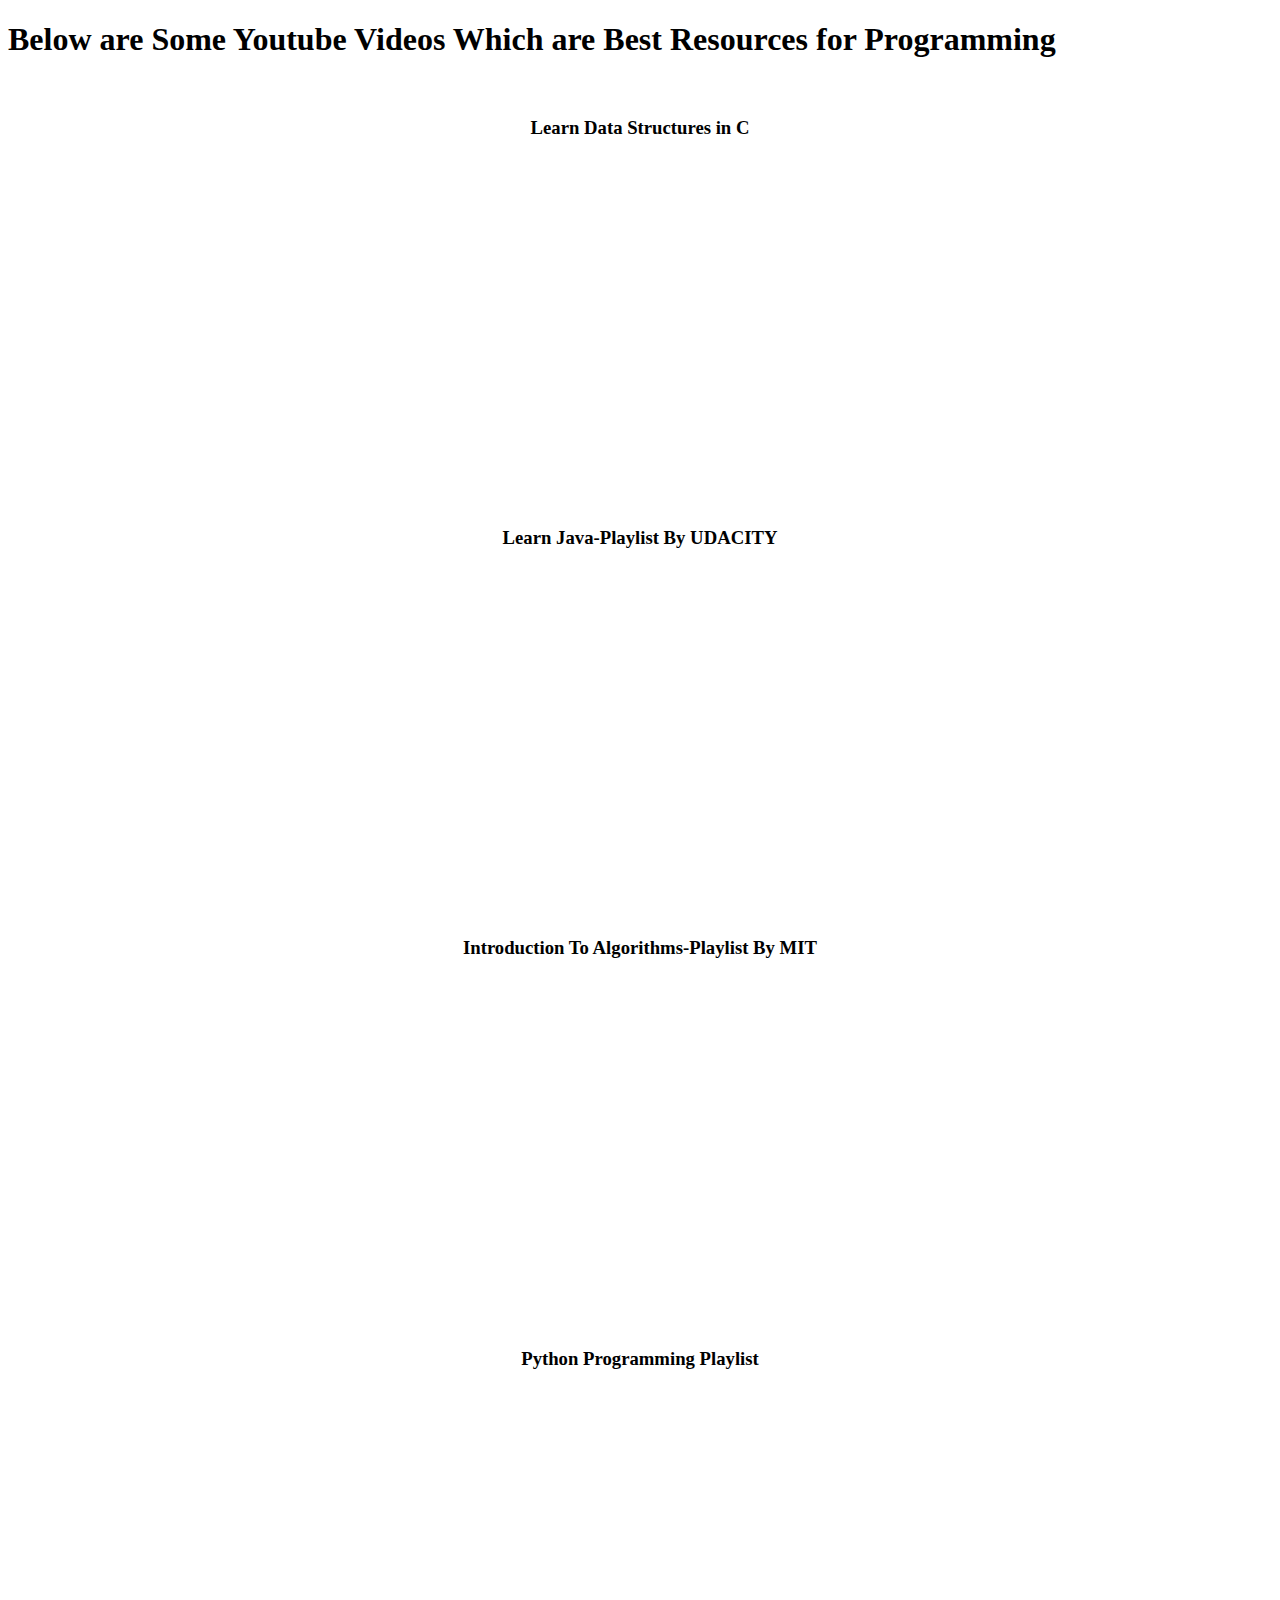
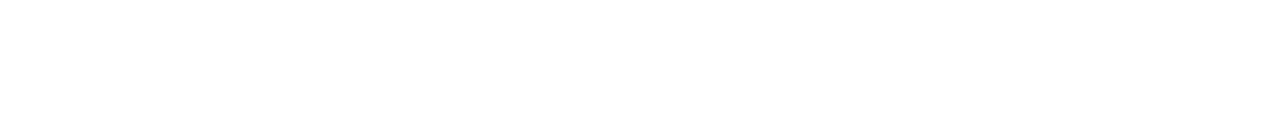
<file: OpenHacks/index2.html>
<!DOCTYPE html>
<html>

<head>
    <title>Youtube Programming Lectures</title>
    <style>
        
    background:url(http://7-themes.com/6885839-light-background-wallpaper.html);

    h1:hover {
    color: rgb(0, 183, 255);
        }
        h3:hover {
    color: rgb(0, 183, 255);
}

    </style>
</head>

<body>
    

    <h1> Below are Some Youtube Videos Which are Best Resources for Programming</h1>
        <br />
                <center><h3>Learn Data Structures in C </h3></center>

    <br />
    <iframe style="display: block; margin: auto;" width="560" height="315" margin-left="auto"
       margin-right="auto" src="https://www.youtube.com/embed/videoseries?list=PL2_aWCzGMAwI3W_JlcBbtYTwiQSsOTa6P"
        frameborder="0" allow="accelerometer; autoplay; encrypted-media; gyroscope; picture-in-picture"
        allowfullscreen></iframe>
    
    <br />

                <center>
                    <h3>Learn Java-Playlist By UDACITY </h3>
                </center>
        <br />
        <iframe style="display: block; margin: auto;" width="560" height="315" src="https://www.youtube.com/embed/videoseries?list=PLAwxTw4SYaPnbYmh191-xYp3Y3-cpyAV3"
            frameborder="0" allow="accelerometer; autoplay; encrypted-media; gyroscope; picture-in-picture"
            allowfullscreen></iframe>

        <br />
                <center>
                <h3>Introduction To Algorithms-Playlist By MIT </h3>
                </center>
        <br />
                <iframe style="display: block; margin: auto;" width="560" height="315" src="https://www.youtube.com/embed/videoseries?list=PLUl4u3cNGP61Oq3tWYp6V_F-5jb5L2iHb"
                    frameborder="0" allow="accelerometer; autoplay; encrypted-media; gyroscope; picture-in-picture"
                    allowfullscreen></iframe>
        <br />
                <center>
                    <h3>Python Programming Playlist </h3>
                </center>
                <br />
                <iframe  style="display: block; margin: auto;" width="560" height="315" src="https://www.youtube.com/embed/videoseries?list=PLsyeobzWxl7poL9JTVyndKe62ieoN-MZ3"
                    frameborder="0" allow="accelerometer; autoplay; encrypted-media; gyroscope; picture-in-picture"
                    allowfullscreen></iframe>
</body>

</html>
</file>
